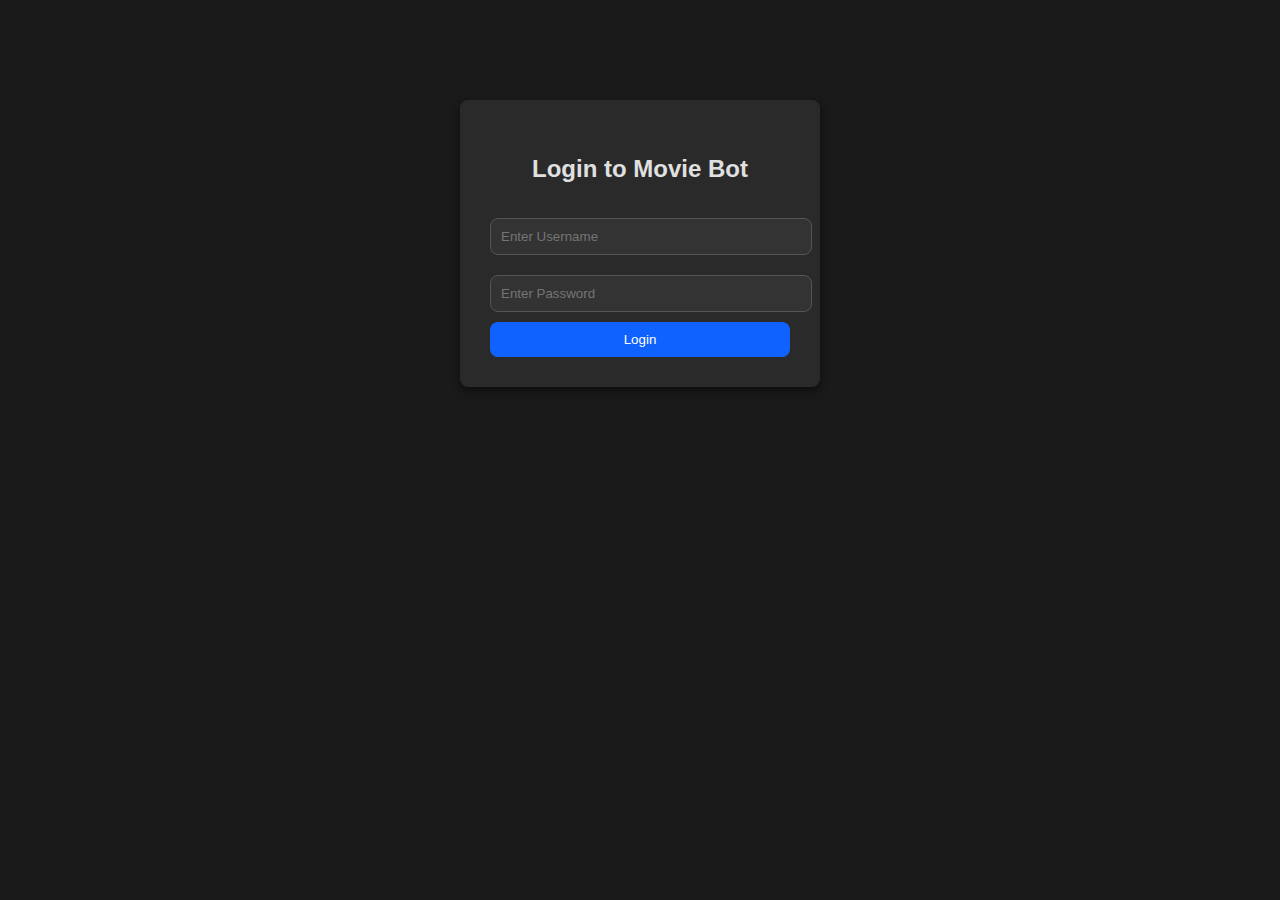
<file: index.html>
<!DOCTYPE html>
<html lang="en">
<head>
  <meta charset="UTF-8">
  <meta name="viewport" content="width=device-width, initial-scale=1.0">
  <title>Login | Movie Bot</title>
  <link rel="stylesheet" href="style.css">
</head>
<body>
  <div class="login-box">
    <h2>Login to Movie Bot</h2>
    <form onsubmit="login(event)">
      <input type="text" id="username" placeholder="Enter Username" required>
      <input type="password" id="password" placeholder="Enter Password" required>
      <button type="submit">Login</button>
    </form>
  </div>

  <script>
    function login(event) {
      event.preventDefault();
      const user = document.getElementById("username").value;
      const pass = document.getElementById("password").value;
      if(user && pass) {
        window.location.href = "home.html";
      } else {
        alert("Please enter username and password!");
      }
    }
  </script>
</body>
</html>
</file>
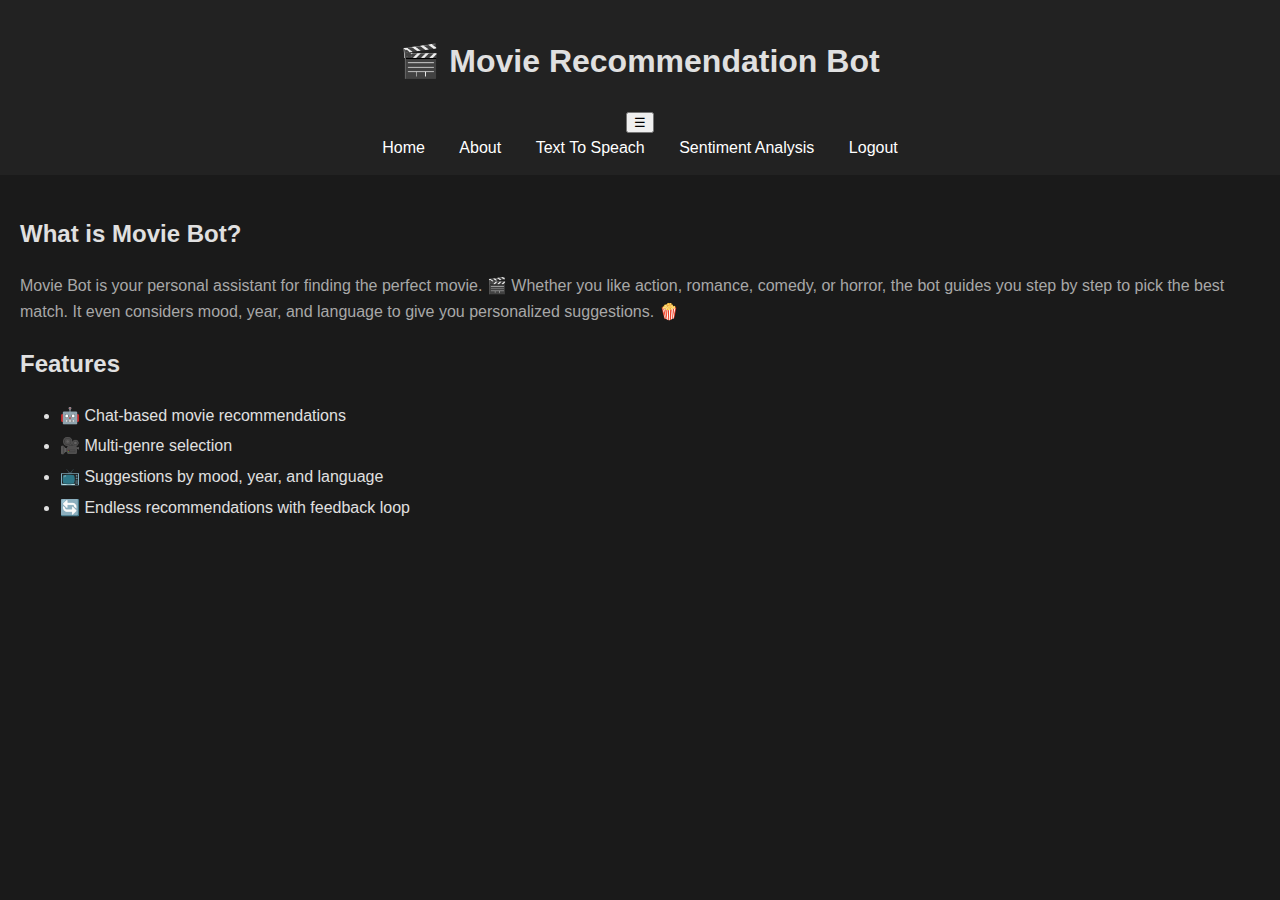
<file: about.html>
<!DOCTYPE html>
<html lang="en">
<head>
  <meta charset="UTF-8">
  <meta name="viewport" content="width=device-width, initial-scale=1.0">
  <title>About | Movie Bot</title>
  <link rel="stylesheet" href="style.css">
</head>
<body>
  <header>
  <h1>🎬 Movie Recommendation Bot</h1>
  <button class="menu-toggle" onclick="toggleMenu()">☰</button>
  <nav id="navbar">
    <a href="home.html">Home</a>
    <a href="about.html">About</a>
    <a href="textToSpeach.html">Text To Speach</a>
    <a href="sentimentEnalysis.html">Sentiment Analysis</a>
    <a href="index.html">Logout</a>
  </nav>
</header>

  <div class="container">
    <h2>What is Movie Bot?</h2>
    <p>
      Movie Bot is your personal assistant for finding the perfect movie. 🎬  
      Whether you like action, romance, comedy, or horror, the bot guides you step by step to pick the best match.  
      It even considers mood, year, and language to give you personalized suggestions. 🍿
    </p>

    <h2>Features</h2>
    <ul>
      <li>🤖 Chat-based movie recommendations</li>
      <li>🎥 Multi-genre selection</li>
      <li>📺 Suggestions by mood, year, and language</li>
      <li>🔄 Endless recommendations with feedback loop</li>
    </ul>
  </div>

  
  <script>
  window.watsonAssistantChatOptions = {
    integrationID: "154f1ff2-1959-4e24-a82b-19c27cd89640", // The ID of this integration.
    region: "au-syd", // The region your integration is hosted in.
    serviceInstanceID: "efbaef90-38d4-4001-bb7f-f9620d4aa8cc", // The ID of your service instance.
    onLoad: async (instance) => { await instance.render(); }
  };
  setTimeout(function(){
    const t=document.createElement('script');
    t.src="https://web-chat.global.assistant.watson.appdomain.cloud/versions/" + (window.watsonAssistantChatOptions.clientVersion || 'latest') + "/WatsonAssistantChatEntry.js";
    document.head.appendChild(t);
  });
</script>
<script>
  function toggleMenu() {
    document.getElementById("navbar").classList.toggle("active");
  }
</script>
</body>
</html>
</file>
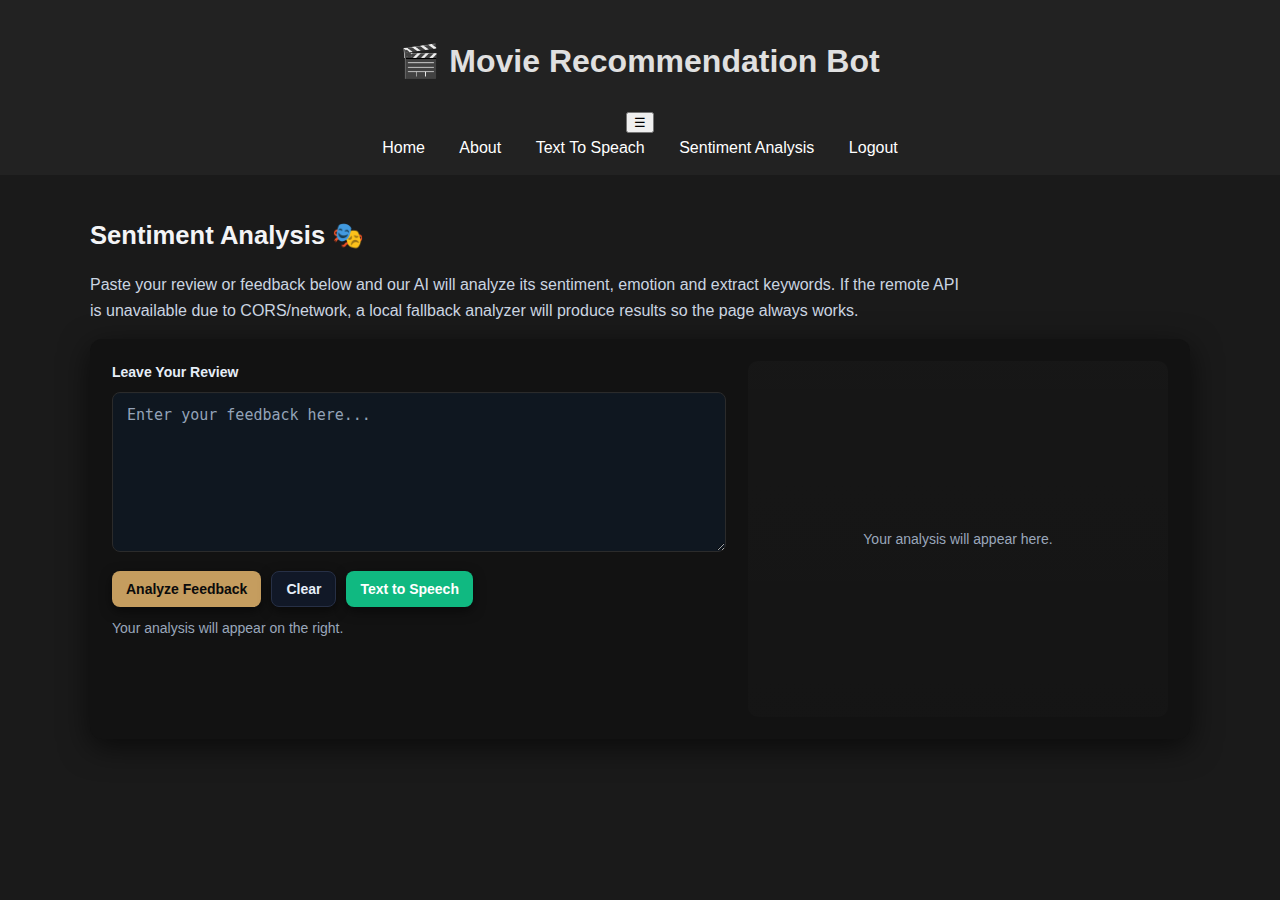
<file: sentimentEnalysis.html>
<!DOCTYPE html>
<html lang="en">
<head>
  <meta charset="utf-8" />
  <meta name="viewport" content="width=device-width,initial-scale=1" />
  <title>Movie Bot | Sentiment Analysis</title>
  <!-- keep your main site stylesheet so header/nav stays the same -->
  <link rel="stylesheet" href="style.css">
  
  <style>
    /* Page-specific overrides and analysis styles (dark-theme friendly) */
    .container { max-width: 1100px; margin: 2.5rem auto; padding: 0 1rem; }
    h2.section-title { color: #f3f4f6; margin-bottom: .5rem; font-size: 1.6rem; }
    p.section-desc { color: #cbd5e1; margin-bottom: 1rem; max-width: 880px; }

    .analysis-card {
      background: #121212;
      border-radius: 12px;
      padding: 22px;
      box-shadow: 0 8px 30px rgba(0,0,0,0.6);
      display: grid;
      grid-template-columns: 1fr 420px;
      gap: 22px;
      align-items: start;
    }

    /* make layout responsive */
    @media (max-width: 920px) {
      .analysis-card { grid-template-columns: 1fr; }
      .result-panel { order: 2; }
    }

    textarea#feedback-text {
      width: 100%;
      min-height: 160px;
      resize: vertical;
      padding: 12px 14px;
      border-radius: 8px;
      border: 1px solid #2b2b2b;
      background: #0f1720;
      color: #e6eef8;
      font-size: 15px;
      line-height: 1.4;
      box-sizing: border-box;
      box-shadow: inset 0 1px 0 rgba(255,255,255,0.01);
    }
    textarea#feedback-text::placeholder { color: #94a3b8; }

    .actions { margin-top: 12px; display:flex; gap:10px; flex-wrap:wrap; }
    .btn {
      padding: 9px 14px;
      border-radius: 8px;
      border: none;
      cursor: pointer;
      font-weight:600;
      font-size: 14px;
      box-shadow: 0 4px 12px rgba(0,0,0,0.5);
    }
    .btn.primary { background: #c59d5f; color: #0b0b0b; }
    .btn.ghost { background: #111827; color: #e6eef8; border: 1px solid #273046; }
    .btn.success { background: #10b981; color:#fff; }
    .btn:hover { transform: translateY(-2px); }

    /* result panel */
    .result-panel {
      background: linear-gradient(180deg, rgba(255,255,255,0.02), rgba(255,255,255,0.01));
      border-radius: 10px;
      padding: 18px;
      color: #e6eef8;
      text-align: center;
      min-height: 320px;
      display: flex;
      flex-direction: column;
      align-items: center;
      justify-content: center;
      gap: 10px;
    }

    .sent-emoji { font-size: 48px; }
    .sentiment-label { font-size: 20px; font-weight:700; margin: 6px 0; }
    .sentiment-explain { color: #9aa7bb; margin-bottom: 8px; }

    .keywords { display:flex; flex-wrap:wrap; gap:6px; justify-content:center; margin-top:8px; }
    .keyword { padding:6px 10px; border-radius:999px; background:#111827; color:#fff; font-size:13px; border:1px solid rgba(255,255,255,0.03); }

    /* progress circle wrapper */
    .progress-wrap { position: relative; width:110px; height:110px; margin: 8px auto; }
    .progress-text { position:absolute; inset:0; display:flex; align-items:center; justify-content:center; font-weight:700; color:#f8fafc; font-size:18px; }

    /* small helper */
    .muted { color: #9aa7bb; font-size: 14px; }

    /* placeholder block */
    #sentiment-placeholder { color: #94a3b8; }

    /* small loader */
    .loader { width:30px; height:30px; border-radius:50%; border:4px solid rgba(255,255,255,0.06); border-top-color:#c59d5f; animation:spin 1s linear infinite; margin: 10px auto; }
    @keyframes spin { to { transform: rotate(360deg); } }

    /* small responsive fix for textarea + buttons on super small screens */
    @media (max-width:420px) {
      .analysis-card { padding: 14px; gap: 12px; }
      textarea#feedback-text { min-height: 130px; }
      .result-panel { min-height: 260px; padding: 14px; }
    }
  </style>
</head>
<body>
  <!-- Header / nav kept same as home.html for consistent UI -->
  <header>
  <h1>🎬 Movie Recommendation Bot</h1>
  <button class="menu-toggle" onclick="toggleMenu()">☰</button>
  <nav id="navbar">
    <a href="home.html">Home</a>
    <a href="about.html">About</a>
    <a href="textToSpeach.html">Text To Speach</a>
    <a href="sentimentEnalysis.html">Sentiment Analysis</a>
    <a href="index.html">Logout</a>
  </nav>
</header>

  <main>
    <div class="container">
      <h2 class="section-title">Sentiment Analysis 🎭</h2>
      <p class="section-desc">Paste your review or feedback below and our AI will analyze its sentiment, emotion and extract keywords. If the remote API is unavailable due to CORS/network, a local fallback analyzer will produce results so the page always works.</p>

      <div class="analysis-card" role="region" aria-labelledby="analysis-heading">
        <!-- Left: input -->
        <div class="input-panel">
          <label id="analysis-heading" class="muted" style="display:block; margin-bottom:8px; font-weight:700; color:#e6eef8;">Leave Your Review</label>
          <textarea id="feedback-text" placeholder="Enter your feedback here..."></textarea>

          <div class="actions">
            <button id="analyze-btn" class="btn primary">Analyze Feedback</button>
            <button id="clear-btn" class="btn ghost">Clear</button>
            <button id="text_to_speech" class="btn success">Text to Speech</button>
          </div>

          <div style="margin-top:10px;">
            <div id="status-msg" class="muted">Your analysis will appear on the right.</div>
          </div>
        </div>

        <!-- Right: results -->
        <div class="result-panel" id="sentiment-result-container">
          <div id="sentiment-placeholder">
            <div class="muted">Your analysis will appear here.</div>
          </div>

          <div id="sentiment-result" style="display:none;">
            <div class="sent-emoji" id="sentiment-emoji">😐</div>
            <div class="sentiment-label" id="sentiment-label">Neutral</div>
            <div class="sentiment-explain" id="sentiment-explanation">This indicates a neutral sentiment in your feedback.</div>

            <div class="progress-wrap" aria-hidden="true">
              <svg viewBox="0 0 100 100" width="110" height="110" aria-hidden="true">
                <circle cx="50" cy="50" r="44" stroke="#0b1220" stroke-width="12" fill="none"></circle>
                <circle id="progress-bar" cx="50" cy="50" r="44" stroke="#c59d5f" stroke-width="12" stroke-linecap="round" fill="none" transform="rotate(-90 50 50)"></circle>
              </svg>
              <div class="progress-text" id="average-score-text">0.00</div>
            </div>

            <div id="detected-emotion" class="muted" style="min-height:22px;"></div>
            <div id="detected-keywords" class="keywords" aria-live="polite"></div>
          </div>
        </div>
      </div>
    </div>
  </main>

  <!-- IBM Watson Chat integration (same as your home page) -->
  <script>
  window.watsonAssistantChatOptions = {
    integrationID: "154f1ff2-1959-4e24-a82b-19c27cd89640",
    region: "au-syd",
    serviceInstanceID: "efbaef90-38d4-4001-bb7f-f9620d4aa8cc",
    onLoad: async (instance) => { await instance.render(); }
  };
  setTimeout(function(){
    const t=document.createElement('script');
    t.src="https://web-chat.global.assistant.watson.appdomain.cloud/versions/" + (window.watsonAssistantChatOptions.clientVersion || 'latest') + "/WatsonAssistantChatEntry.js";
    document.head.appendChild(t);
  }, 500);
  </script>

  <!-- Embedded JS: analysis + fallback (single file so no external script loading problems) -->
  <script>
  (function(){
    // Elements
    const analyzeBtn = document.getElementById('analyze-btn');
    const clearBtn = document.getElementById('clear-btn');
    const ttsBtn = document.getElementById('text_to_speech');
    const feedbackText = document.getElementById('feedback-text');
    const sentimentResult = document.getElementById('sentiment-result');
    const sentimentPlaceholder = document.getElementById('sentiment-placeholder');
    const sentimentEmoji = document.getElementById('sentiment-emoji');
    const sentimentLabel = document.getElementById('sentiment-label');
    const sentimentExplanation = document.getElementById('sentiment-explanation');
    const detectedEmotion = document.getElementById('detected-emotion');
    const detectedKeywords = document.getElementById('detected-keywords');
    const progressBar = document.getElementById('progress-bar');
    const averageScoreText = document.getElementById('average-score-text');
    const statusMsg = document.getElementById('status-msg');

    // Prepare progress circle
    const radius = progressBar.r.baseVal.value;
    const circumference = 2 * Math.PI * radius;
    progressBar.style.strokeDasharray = `${circumference} ${circumference}`;
    progressBar.style.strokeDashoffset = circumference;

    // IBM Watson NLU credentials (from your previous code).
    // NOTE: making API calls from a browser can hit CORS restrictions.
    // If the request fails due to CORS, the fallback analyzer will run.
    const WATSON_API_KEY = 'inFYaHhTRPXV5m2UuRpRT7-QGZFiDbw9V-L_MBSNg6Qq';
    const WATSON_URL = 'https://api.au-syd.natural-language-understanding.watson.cloud.ibm.com/instances/9dbe61ce-5257-4702-9aee-d97636b0a7db/v1/analyze?version=2021-08-01';

    analyzeBtn.addEventListener('click', analyzeHandler);
    clearBtn.addEventListener('click', clearHandler);
    ttsBtn.addEventListener('click', ()=> window.location.href = 'textToSpeach.html'); // match nav file name

    async function analyzeHandler() {
      const text = feedbackText.value.trim();
      if(!text) { alert('Please enter feedback.'); feedbackText.focus(); return; }

      // show loading state
      sentimentPlaceholder.style.display = 'none';
      sentimentResult.style.display = 'block';
      sentimentEmoji.textContent = '⏳';
      sentimentLabel.textContent = 'Analyzing...';
      sentimentExplanation.textContent = 'Processing your feedback...';
      detectedEmotion.textContent = '';
      detectedKeywords.innerHTML = '';
      statusMsg.textContent = 'Analyzing — contacting Watson NLU (or using local fallback)...';

      // show small loader inside result-explain until result arrives
      const loader = document.createElement('div');
      loader.className = 'loader';
      sentimentExplanation.parentNode.insertBefore(loader, sentimentExplanation.nextSibling);

      // try remote Watson NLU (may fail due to CORS)
      try {
        const payload = {
          text,
          features: { sentiment: {}, keywords: {limit:6}, emotion: {} }
        };
        const resp = await fetch(WATSON_URL, {
          method: 'POST',
          headers: {
            'Content-Type': 'application/json',
            'Authorization': 'Basic ' + btoa('apikey:' + WATSON_API_KEY)
          },
          body: JSON.stringify(payload)
        });

        if(!resp.ok) {
          // if server responded with error, try fallback
          throw new Error('Watson NLU responded with HTTP ' + resp.status);
        }

        const data = await resp.json();
        loader.remove();
        statusMsg.textContent = 'Result from Watson NLU.';
        applyResultFromWatson(data);
      } catch (err) {
        // fallback path
        console.warn('Watson NLU failed or blocked (CORS/Network). Using local fallback. Error:', err);
        loader.remove();
        statusMsg.textContent = 'Using local fallback analyzer (remote API failed).';
        const fallback = simpleLocalAnalyze(text);
        applyResultFromFallback(fallback);
      }
    }

    // map Watson-style result to UI
    function applyResultFromWatson(data) {
      try {
        const sentimentLabelRaw = data?.sentiment?.document?.label || 'neutral';
        const score = (data?.sentiment?.document?.score != null) ? Number(data.sentiment.document.score) : 0;
        setSentimentUI(sentimentLabelRaw, score);

        // emotion detection (pick strongest)
        if(data?.emotion?.document?.emotion) {
          const emotions = data.emotion.document.emotion;
          const best = Object.keys(emotions).reduce((a,b)=> emotions[a] > emotions[b] ? a : b);
          detectedEmotion.textContent = `Detected Emotion: ${capitalize(best)} (${Math.round(emotions[best]*100)}%)`;
        } else {
          detectedEmotion.textContent = '';
        }

        // keywords
        detectedKeywords.innerHTML = '';
        if(data?.keywords?.length) {
          data.keywords.slice(0,6).forEach(k=>{
            const el = document.createElement('span');
            el.className='keyword';
            el.textContent = k.text;
            detectedKeywords.appendChild(el);
          });
        } else {
          detectedKeywords.textContent = 'No keywords detected.';
        }
      } catch(e) {
        console.error(e);
        sentimentExplanation.textContent = 'Could not parse analysis results.';
      }
    }

    // apply local fallback result (our own object shape)
    function applyResultFromFallback(obj) {
      const label = obj.sentiment.label;
      const score = obj.sentiment.score;
      setSentimentUI(label, score);

      detectedEmotion.textContent = obj.emotion ? `Detected Emotion: ${capitalize(obj.emotion)} (local)` : '';
      detectedKeywords.innerHTML = '';
      if(obj.keywords && obj.keywords.length) {
        obj.keywords.forEach(k=>{
          const el = document.createElement('span');
          el.className='keyword';
          el.textContent = k;
          detectedKeywords.appendChild(el);
        });
      } else {
        detectedKeywords.textContent = 'No keywords detected.';
      }
    }

    // sets emoji, label, explanation, and progress circle
    function setSentimentUI(label, score) {
      const numeric = Number(score) || 0;
      const normalized = Math.max(-1, Math.min(1, numeric));
      let emoji='😐', explain='Neutral sentiment indicates balanced feedback.', className='neutral';
      if(label === 'positive' || normalized > 0.2) { emoji='😊'; explain='This feedback shows a positive sentiment.'; className='positive'; }
      else if(label === 'negative' || normalized < -0.2) { emoji='😞'; explain='This feedback shows a negative sentiment.'; className='negative'; }

      sentimentEmoji.textContent = emoji;
      sentimentLabel.textContent = capitalize(label);
      sentimentExplanation.textContent = explain;

      // stroke dash offset
      const normalizedScore = (normalized + 1) / 2; // 0..1
      const offset = circumference - normalizedScore * circumference;
      progressBar.style.strokeDashoffset = offset;
      averageScoreText.textContent = numeric.toFixed(2);
    }

    // CLEAR handler
    function clearHandler() {
      feedbackText.value = '';
      sentimentResult.style.display = 'none';
      sentimentPlaceholder.style.display = 'block';
      detectedKeywords.innerHTML = '';
      detectedEmotion.textContent = '';
      progressBar.style.strokeDashoffset = circumference;
      averageScoreText.textContent = '0.00';
      statusMsg.textContent = 'Your analysis will appear on the right.';
    }

    // ===== Local fallback sentiment analysis (simple, but reliable for UI) =====
    function simpleLocalAnalyze(text) {
      const lower = text.toLowerCase();
      const words = lower.replace(/[^\w\s]/g,' ').split(/\s+/).filter(Boolean);

      const positive = ["good","great","excellent","amazing","love","loved","like","liked","awesome","fantastic","best","happy","enjoy","enjoyed","nice","pleasant","satisfied","perfect","recommend","support","amazing","brilliant"];
      const negative = ["bad","terrible","awful","hate","hated","dislike","disliked","worst","boring","disappoint","disappointed","angry","sad","poor","problem","issue","hard","slow","annoy","terrible","mess"];
      const emotionMap = {
        joy: ["happy","joy","excited","exciting","joyful","delighted","pleased"],
        anger: ["angry","angry","mad","furious","hate","annoy","annoyed","rage"],
        sadness: ["sad","depress","depressed","unhappy","sorrow","lonely","upset"],
        fear: ["scared","afraid","fear","terrified","nervous","anxious"],
        surprise: ["surprised","surprise","amazed","shocked"],
        disgust: ["disgust","disgusted","gross","nasty"]
      };

      let posCount=0, negCount=0;
      words.forEach(w=>{
        if(positive.includes(w)) posCount++;
        if(negative.includes(w)) negCount++;
      });

      // compute score between -1 and 1
      const score = (posCount - negCount) / (Math.sqrt(posCount + negCount + 1));
      let label = 'neutral';
      if(score > 0.3) label = 'positive';
      else if(score < -0.3) label = 'negative';

      // keywords: pick most frequent non-stopword tokens
      const stop = new Set(["the","and","a","i","it","to","is","in","that","of","for","on","this","with","was","are","but","they","be","have","as","so","not","or"]);
      const freq = {};
      words.forEach(w => { if(!stop.has(w) && w.length>2) freq[w] = (freq[w]||0)+1; });
      const keywords = Object.keys(freq).sort((a,b)=>freq[b]-freq[a]).slice(0,6);

      // simple emotion detection: choose first matched emotion from text
      let detected = null;
      for(const [emo, arr] of Object.entries(emotionMap)) {
        if(arr.some(k => lower.includes(k))) { detected = emo; break; }
      }

      return {
        sentiment: { label, score: Number(score.toFixed(2)) },
        keywords,
        emotion: detected
      };
    }

    // small helper
    function capitalize(s='') { return s.charAt(0).toUpperCase() + s.slice(1); }
  })();
  </script>
</body>
<script>
  function toggleMenu() {
    document.getElementById("navbar").classList.toggle("active");
  }
</script>
</html>
</file>
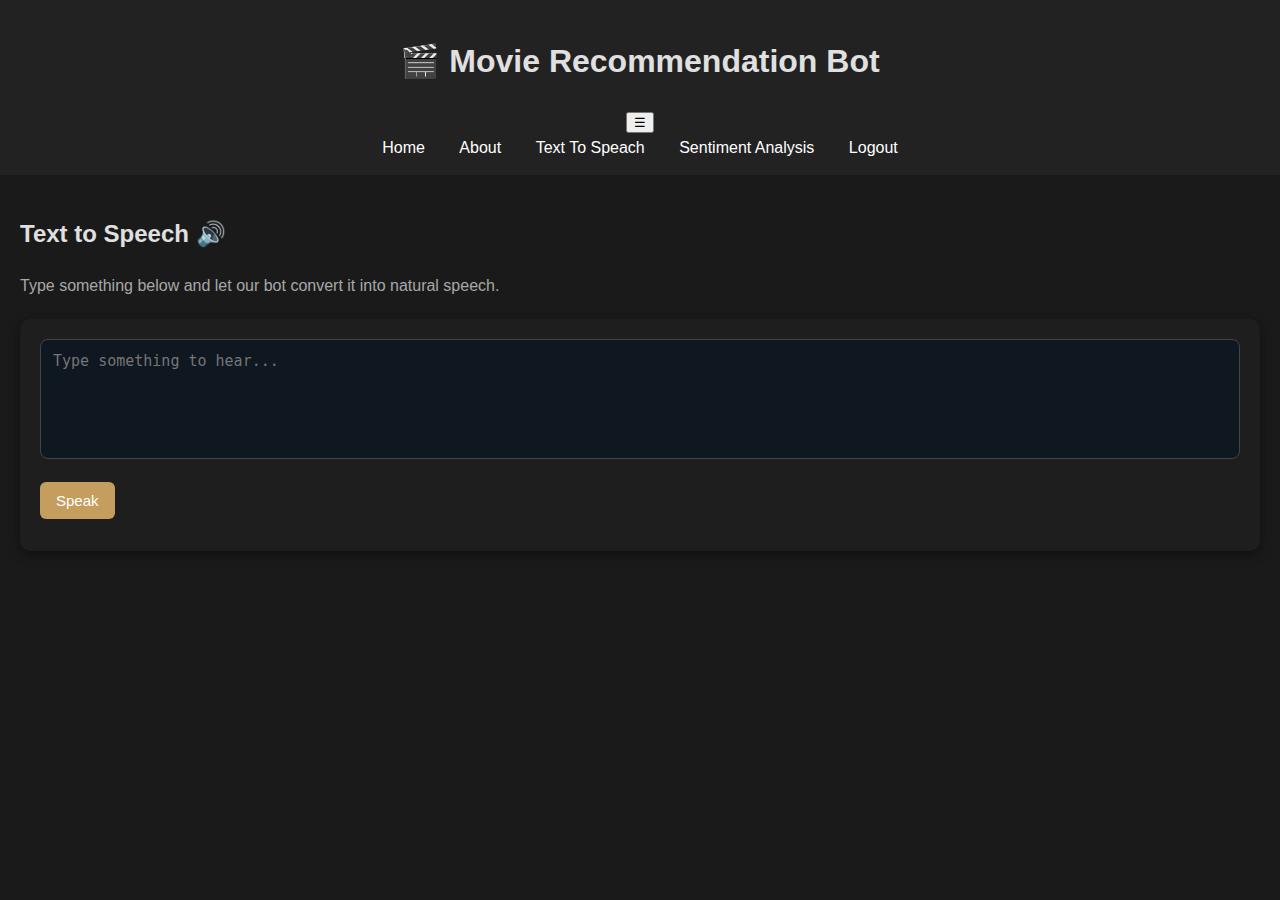
<file: textToSpeach.html>
<!DOCTYPE html>
<html lang="en">
<head>
  <meta charset="UTF-8" />
  <meta name="viewport" content="width=device-width, initial-scale=1.0" />
  <title>Movie Bot | Text To Speech</title>
  <link rel="stylesheet" href="style.css">
  <style>
    /* Extra styling to match dark theme */
    .tts-section {
      margin-top: 20px;
      padding: 20px;
      background: #1e1e1e;
      border-radius: 10px;
      box-shadow: 0 4px 12px rgba(0,0,0,0.4);
    }
    .tts-section textarea {
      width: 100%;
      min-height: 120px;
      padding: 12px;
      border-radius: 8px;
      border: 1px solid #444;
      background: #0f1720;
      color: #f0f0f0;
      resize: none;
      font-size: 15px;
      box-sizing: border-box;
    }
    .tts-section textarea:focus {
      outline: none;
      border-color: #c59d5f;
      box-shadow: 0 0 6px rgba(197,157,95,0.6);
    }
    .tts-buttons {
      margin-top: 15px;
    }
    .tts-buttons button {
      background: #c59d5f;
      border: none;
      padding: 10px 16px;
      margin-right: 10px;
      border-radius: 6px;
      color: #fff;
      font-size: 15px;
      cursor: pointer;
      transition: all 0.3s ease;
    }
    .tts-buttons button:hover {
      transform: translateY(-2px);
      background: #e0b97d;
    }
    #ttsStatus {
      margin-top: 12px;
      font-weight: bold;
      color: #9aa7bb;
    }
    #ttsIndicator {
      margin-top: 6px;
      font-weight: bold;
      color: #ffae42;
      display: none;
      animation: pulse 1s infinite;
    }
    @keyframes pulse {
      0% { opacity: 0.3; }
      50% { opacity: 1; }
      100% { opacity: 0.3; }
    }
  </style>
</head>
<body>
  <!-- Same header/nav as other pages -->
  <header>
  <h1>🎬 Movie Recommendation Bot</h1>
  <button class="menu-toggle" onclick="toggleMenu()">☰</button>
  <nav id="navbar">
    <a href="home.html">Home</a>
    <a href="about.html">About</a>
    <a href="textToSpeach.html">Text To Speach</a>
    <a href="sentimentEnalysis.html">Sentiment Analysis</a>
    <a href="index.html">Logout</a>
  </nav>
</header>

  <div class="container">
    <h2>Text to Speech 🔊</h2>
    <p>
      Type something below and let our bot convert it into natural speech.
    </p>

    <section class="tts-section">
      <textarea id="ttsInput" placeholder="Type something to hear..."></textarea>
      <div class="tts-buttons">
        <button onclick="speakText()">Speak</button>
      </div>
      <div id="ttsStatus"></div>
      <div id="ttsIndicator">🔈 Speaking...</div>
    </section>
  </div>

  <!-- IBM Watson Chatbot (same across all pages) -->
  <script>
  window.watsonAssistantChatOptions = {
    integrationID: "154f1ff2-1959-4e24-a82b-19c27cd89640",
    region: "au-syd",
    serviceInstanceID: "efbaef90-38d4-4001-bb7f-f9620d4aa8cc",
    onLoad: async (instance) => { await instance.render(); }
  };
  setTimeout(function(){
    const t=document.createElement('script');
    t.src="https://web-chat.global.assistant.watson.appdomain.cloud/versions/" +
      (window.watsonAssistantChatOptions.clientVersion || 'latest') +
      "/WatsonAssistantChatEntry.js";
    document.head.appendChild(t);
  }, 500);
  </script>

  <!-- Inline JS for Text to Speech -->
  <script>
    const TTS_API_KEY = "FQbKkjo43y74cnbzgdvotaEv3z1IYMxjakqqGy4a6L6p";
    const TTS_URL = "https://api.au-syd.text-to-speech.watson.cloud.ibm.com/instances/67403f15-8dd1-4b81-9a6b-9a75e960d099";

    async function speakText() {
      const text = document.getElementById("ttsInput").value.trim();
      const status = document.getElementById("ttsStatus");
      const indicator = document.getElementById("ttsIndicator");
      status.textContent = "";
      indicator.style.display = "none";

      if (!text) {
        status.style.color = "red";
        status.textContent = "⚠️ Please enter some text!";
        return;
      }

      indicator.style.display = "block";

      try {
        const resp = await fetch(`${TTS_URL}/v1/synthesize?voice=en-US_AllisonV3Voice`, {
          method: "POST",
          headers: {
            "Content-Type": "application/json",
            "Accept": "audio/mp3",
            "Authorization": "Basic " + btoa("apikey:" + TTS_API_KEY)
          },
          body: JSON.stringify({ text })
        });

        if (!resp.ok) throw new Error(await resp.text());

        const blob = await resp.blob();
        const audioUrl = URL.createObjectURL(blob);
        const audio = new Audio(audioUrl);
        audio.play();
        audio.onended = () => {
          indicator.style.display = "none";
          status.style.color = "#27ae60";
          status.textContent = "✅ Speech complete!";
        };
      } catch (err) {
        console.error("TTS error:", err);
        indicator.style.display = "none";
        status.style.color = "red";
        status.textContent = "❌ Error generating speech!";
      }
    }
  </script>
</body>
<script>
  function toggleMenu() {
    document.getElementById("navbar").classList.toggle("active");
  }
</script>
</html>
</file>
<file: style.css>
/* Theme Colors */
:root {
  --bg-primary: #1A1A1A;
  --bg-secondary: #2A2A2A;
  --text-primary: #E0E0E0;
  --text-secondary: #A8A8A8;
  --accent: #0F62FE;
  --border-radius: 8px;
}

/* General */
body {
  background-color: var(--bg-primary);
  color: var(--text-primary);
  font-family: 'IBM Plex Sans', sans-serif;
  margin: 0; padding: 0;
  line-height: 1.6;
}

/* Header */
header {
  background-color: #222;
  color: white;
  padding: 15px;
  text-align: center;
}
header nav a {
  color: white;
  margin: 0 15px;
  text-decoration: none;
}
header nav a:hover {
  color: var(--accent);
}

/* Container */
.container {
  padding: 20px;
}

/* Login Box */
.login-box {
  width: 300px;
  background-color: var(--bg-secondary);
  padding: 30px;
  margin: 100px auto;
  border-radius: var(--border-radius);
  box-shadow: 0 4px 10px rgba(0,0,0,0.5);
  text-align: center;
}
.login-box input {
  width: 100%;
  padding: 10px;
  margin: 10px 0;
  border: 1px solid #555;
  border-radius: var(--border-radius);
  background-color: #333;
  color: var(--text-primary);
}
.login-box input:focus {
  border-color: var(--accent);
  outline: none;
}
.login-box button {
  width: 100%;
  padding: 10px;
  background-color: var(--accent);
  border: none;
  border-radius: var(--border-radius);
  color: white;
  cursor: pointer;
}
.login-box button:hover {
  background-color: #0353e9;
}

/* Headings */
h1, h2, h3 {
  color: var(--text-primary);
}

/* Paragraphs */
p {
  color: var(--text-secondary);
}

/* Lists */
ul li {
  margin: 5px 0;
  color: var(--text-primary);
}

.movies-section {
  margin-top: 40px;
  padding-inline: 20px;
}

.movies-section h2 {
  color: var(--text-primary);
  margin-bottom: 20px;
}

.movies-grid {
  display: grid;
  grid-template-columns: repeat(auto-fit, minmax(180px, 1fr));
  gap: 20px;
}

.movie-card {
  background-color: var(--bg-secondary);
  border-radius: var(--border-radius);
  overflow: hidden;
  text-align: center;
  box-shadow: 0 4px 10px rgba(0,0,0,0.5);
  transition: transform 0.2s;
}
.movie-card:hover {
  transform: scale(1.05);
}

.movie-card img {
  width: 100%;
  height: 270px;
  object-fit: cover;
}

.movie-card h3 {
  margin: 10px 0 5px 0;
  color: var(--text-primary);
  font-size: 16px;
}

.movie-card p {
  margin-bottom: 10px;
  color: var(--text-secondary);
  font-size: 14px;
}
</file>
